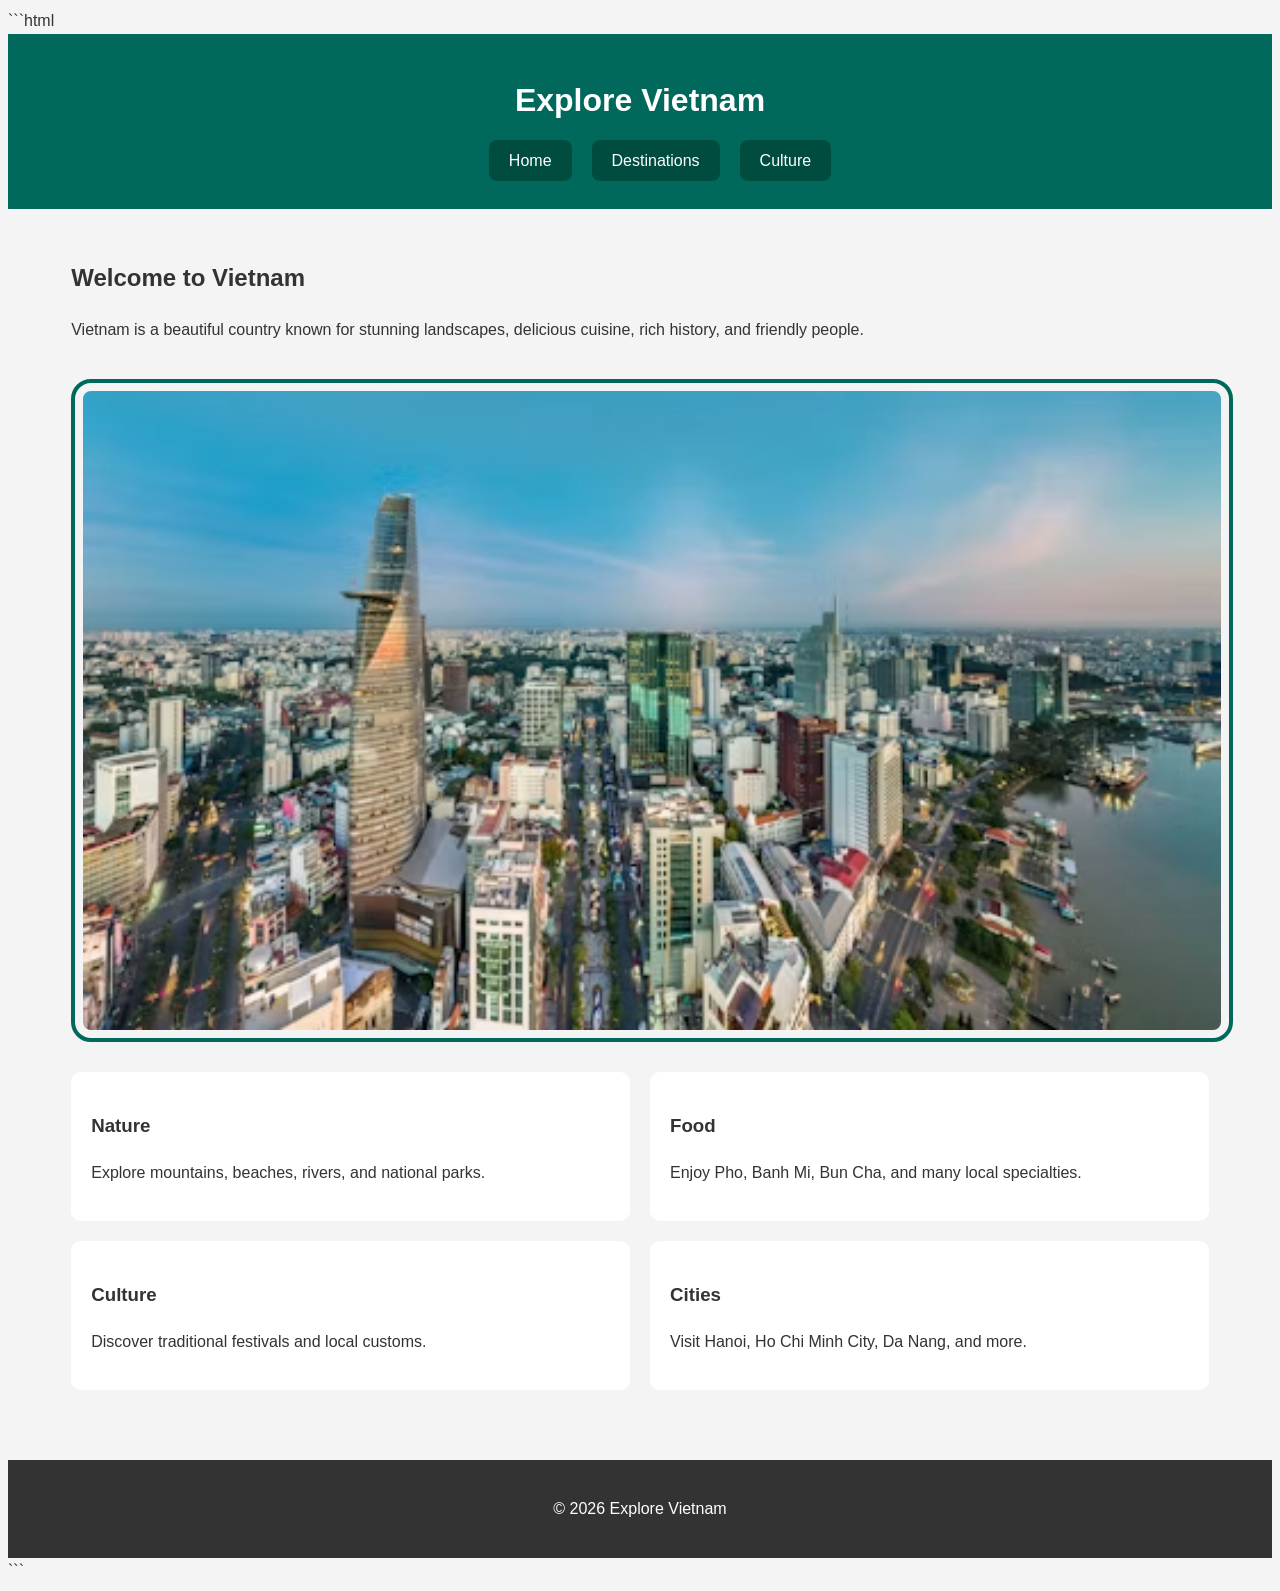
<file: index.html>
```html
<!DOCTYPE html>
<html lang="en">
<head>
    <meta charset="UTF-8">
    <meta name="viewport" content="width=device-width, initial-scale=1.0">
    <title>Explore Vietnam - Home</title>
    <link rel="stylesheet" href="style.css">
</head>

<body>

<a href="#main-content" class="skip-link">Skip to Main Content</a>

<header>
    <h1>Explore Vietnam</h1>

    <nav>
        <ul class="nav-menu">
            <li><a href="index.html">Home</a></li>
            <li><a href="destinations.html">Destinations</a></li>
            <li><a href="culture.html">Culture</a></li>
        </ul>
    </nav>
</header>

<main id="main-content">

    <section>
        <h2>Welcome to Vietnam</h2>

        <p>
            Vietnam is a beautiful country known for stunning landscapes,
            delicious cuisine, rich history, and friendly people.
        </p>

        <img src="images/vietnam1.jpg"
             alt="Beautiful landscape in Vietnam">
    </section>

    <section class="home-grid">

        <article>
            <h3>Nature</h3>
            <p>
                Explore mountains, beaches, rivers, and national parks.
            </p>
        </article>

        <article>
            <h3>Food</h3>
            <p>
                Enjoy Pho, Banh Mi, Bun Cha, and many local specialties.
            </p>
        </article>

        <article>
            <h3>Culture</h3>
            <p>
                Discover traditional festivals and local customs.
            </p>
        </article>

        <article>
            <h3>Cities</h3>
            <p>
                Visit Hanoi, Ho Chi Minh City, Da Nang, and more.
            </p>
        </article>

    </section>

</main>

<footer>
    <p>&copy; 2026 Explore Vietnam</p>
</footer>

</body>
</html>
```
</file>
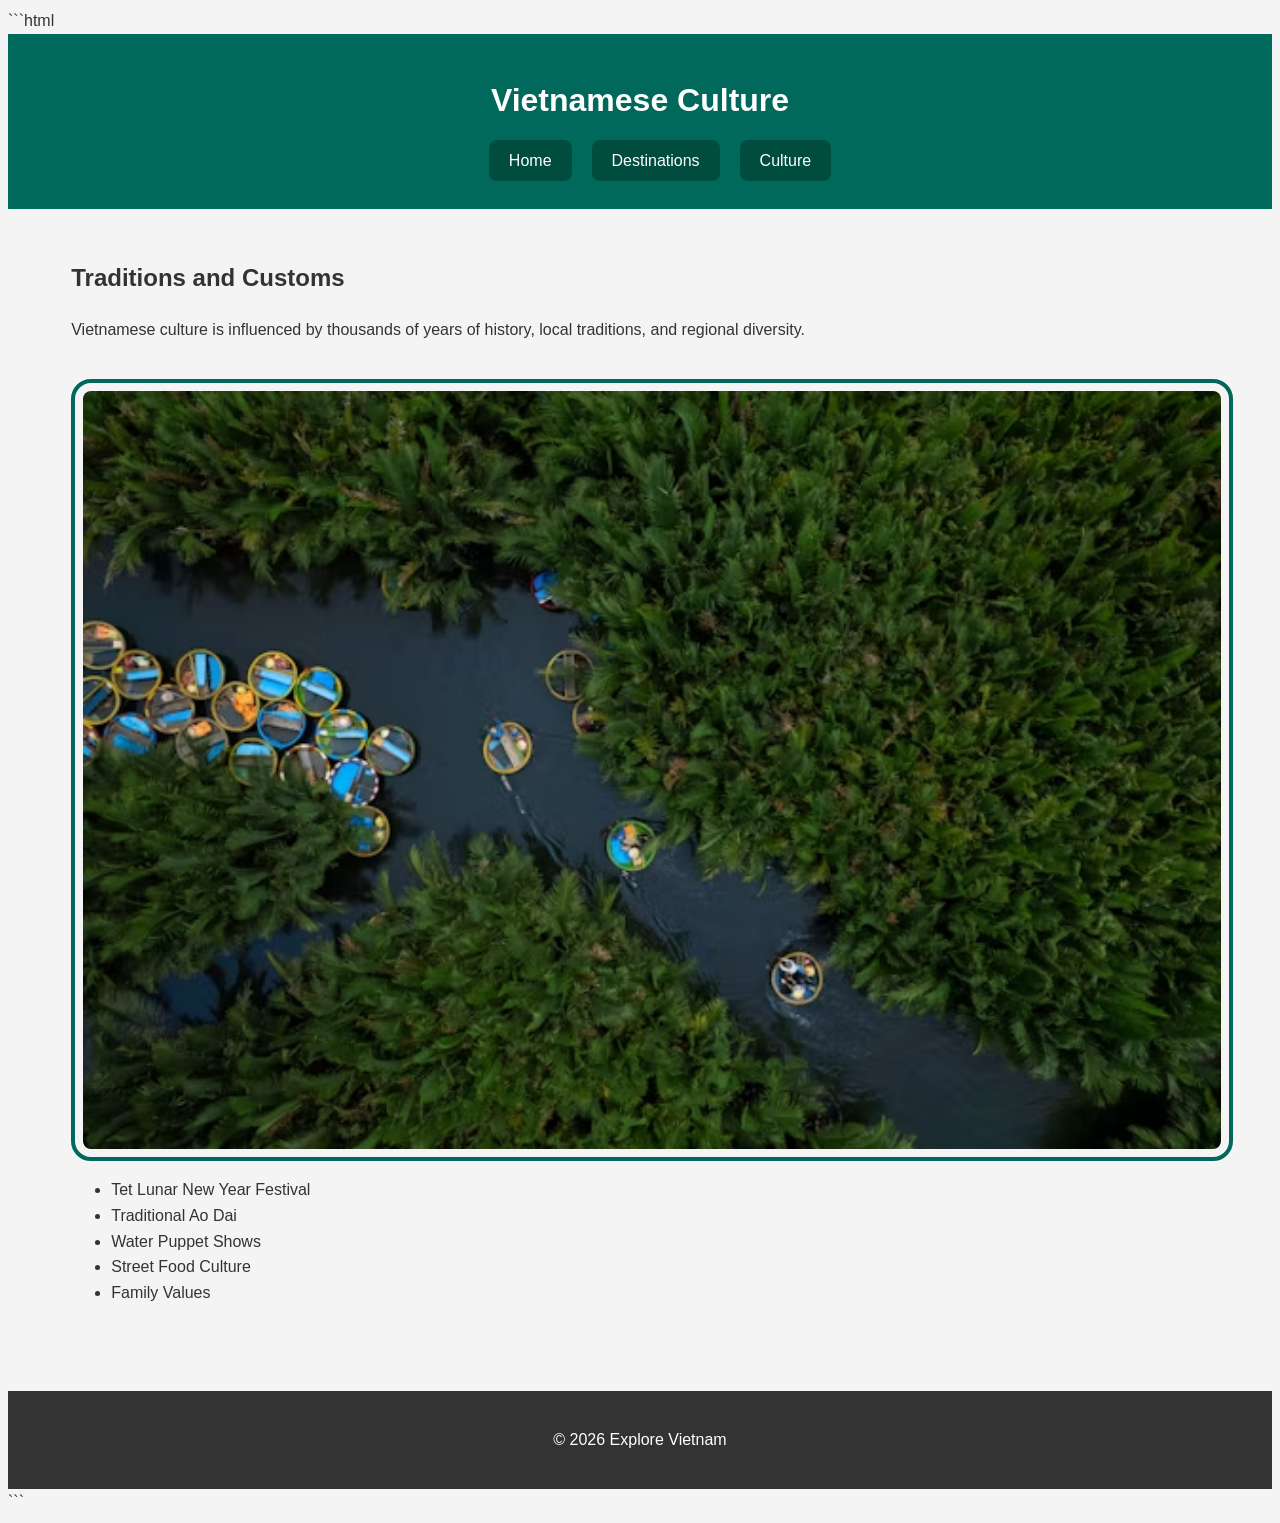
<file: culture.html>
```html
<!DOCTYPE html>
<html lang="en">
<head>
    <meta charset="UTF-8">
    <meta name="viewport" content="width=device-width, initial-scale=1.0">
    <title>Explore Vietnam - Culture</title>
    <link rel="stylesheet" href="style.css">
</head>

<body>

<a href="#main-content" class="skip-link">Skip to Main Content</a>

<header>
    <h1>Vietnamese Culture</h1>

    <nav>
        <ul class="nav-menu">
            <li><a href="index.html">Home</a></li>
            <li><a href="destinations.html">Destinations</a></li>
            <li><a href="culture.html">Culture</a></li>
        </ul>
    </nav>
</header>

<main id="main-content">

    <h2>Traditions and Customs</h2>

    <p>
        Vietnamese culture is influenced by thousands of years of history,
        local traditions, and regional diversity.
    </p>

    <img src="images/vietnam7.jpg"
         alt="Vietnamese traditional culture">

    <ul>
        <li>Tet Lunar New Year Festival</li>
        <li>Traditional Ao Dai</li>
        <li>Water Puppet Shows</li>
        <li>Street Food Culture</li>
        <li>Family Values</li>
    </ul>

</main>

<footer>
    <p>&copy; 2026 Explore Vietnam</p>
</footer>

</body>
</html>
```
</file>
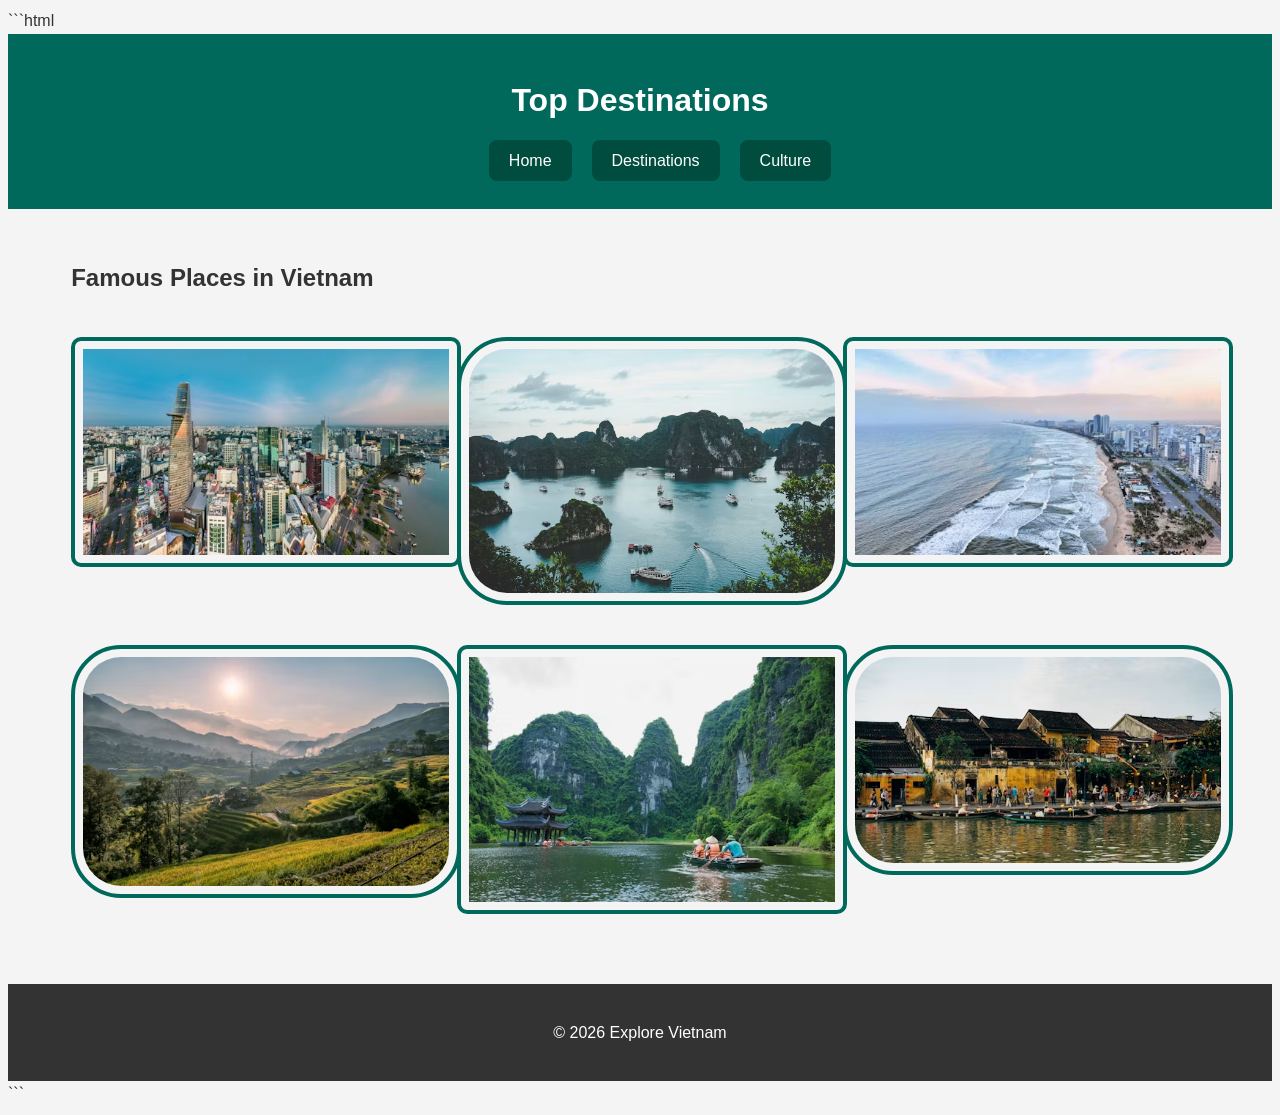
<file: destinations.html>
```html
<!DOCTYPE html>
<html lang="en">
<head>
    <meta charset="UTF-8">
    <meta name="viewport" content="width=device-width, initial-scale=1.0">
    <title>Explore Vietnam - Destinations</title>
    <link rel="stylesheet" href="style.css">
</head>

<body>

<a href="#main-content" class="skip-link">Skip to Main Content</a>

<header>
    <h1>Top Destinations</h1>

    <nav>
        <ul class="nav-menu">
            <li><a href="index.html">Home</a></li>
            <li><a href="destinations.html">Destinations</a></li>
            <li><a href="culture.html">Culture</a></li>
        </ul>
    </nav>
</header>

<main id="main-content">

    <h2>Famous Places in Vietnam</h2>

    <div class="gallery">

        <img src="images/vietnam1.jpg"
             alt="Ha Long Bay">

        <img src="images/vietnam2.jpg"
             alt="Da Nang Beach">

        <img src="images/vietnam3.jpg"
             alt="Hoi An Ancient Town">

        <img src="images/vietnam4.jpg"
             alt="Sapa Mountains">

        <img src="images/vietnam5.jpg"
             alt="Ho Chi Minh City">

        <img src="images/vietnam6.jpg"
             alt="Ninh Binh Landscape">

    </div>

</main>

<footer>
    <p>&copy; 2026 Explore Vietnam</p>
</footer>

</body>
</html>
```
</file>
<file: style.css>
```css
/* RESET */

*{
    margin:0;
    padding:0;
    box-sizing:border-box;
}

/* BODY */

body{
    font-family:Arial, Helvetica, sans-serif;
    line-height:1.6;
    background:#f4f4f4;
    color:#333;
}

/* SKIP LINK */

.skip-link{
    position:absolute;
    left:-9999px;
    top:10px;
    background:black;
    color:white;
    padding:10px;
    text-decoration:none;
    z-index:1000;
}

.skip-link:focus{
    left:20px;
}

/* HEADER */

header{
    background:#00695c;
    color:white;
    padding:20px;
    text-align:center;
}

/* FLEXBOX NAVIGATION */

.nav-menu{
    display:flex;
    justify-content:center;
    gap:20px;
    list-style:none;
    margin-top:20px;
}

.nav-menu a{
    text-decoration:none;
    color:white;
    background:#004d40;
    padding:12px 20px;
    border-radius:8px;
    transition:0.3s;
}

/* HOVER EFFECT */

.nav-menu a:hover{
    background:white;
    color:#00695c;
    transform:translateY(-4px);
}

/* MAIN */

main{
    width:90%;
    max-width:1200px;
    margin:auto;
    padding:30px 0;
}

/* GRID */

.home-grid{
    display:grid;
    grid-template-columns:repeat(2,1fr);
    gap:20px;
    margin-top:30px;
}

.home-grid article{
    background:white;
    padding:20px;
    border-radius:10px;
}

/* IMAGE STYLING USING BOX MODEL */

img{
    width:100%;
    border:4px solid #00695c;
    padding:8px;
    border-radius:20px;
    margin-top:20px;
}

/* DESTINATION GALLERY */

.gallery{
    display:grid;
    grid-template-columns:repeat(3,1fr);
    gap:20px;
}

/* nth-child */

.gallery img:nth-child(even){
    border-radius:50px;
}

.gallery img:nth-child(odd){
    border-radius:10px;
}

/* IMAGE HOVER */

.gallery img:hover{
    transform:scale(1.05);
    transition:0.4s;
}

/* FOOTER */

footer{
    background:#333;
    color:white;
    text-align:center;
    padding:20px;
    margin-top:40px;
}

/* MOBILE */

@media screen and (max-width:768px){

    .gallery{
        grid-template-columns:1fr;
    }

    .home-grid{
        grid-template-columns:1fr;
    }

    .nav-menu{
        flex-direction:column;
        align-items:center;
    }
}
```
</file>
